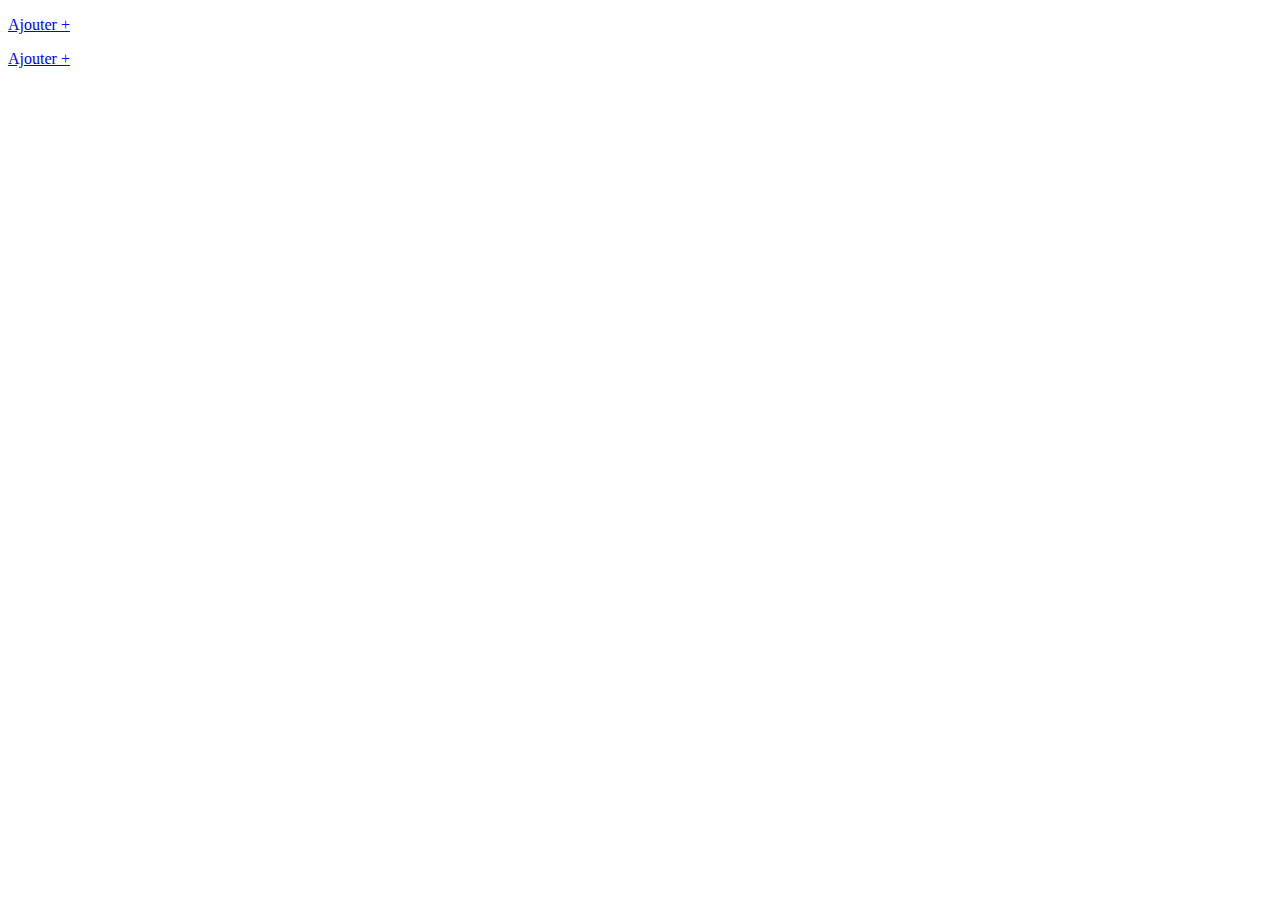
<file: incremente.html>
<!DOCTYPE html PUBLIC "-//W3C//DTD XHTML 1.0 Strict//EN" "http://www.w3.org/TR/xhtml1/DTD/xhtml1-strict.dtd">
<html xmlns="http://www.w3.org/1999/xhtml">

<head>
<meta http-equiv="Content-Type" content="text/html; charset=utf-8" />
<title>champ plus / moins</title>
<script language="javascript">



  function ajout(i) {

  var i2 = i + 1;
  document.getElementById('plus2').innerHTML = '<a href="javascript:ajout('+i2+')">Ajouter +</a><input type="text" name="compte" value="'+i2+'" size="4" maxlength="5"><a href="javascript:moins('+i2+')">moins -</a>';
  }
  function moins(i)
  {
    	var i2 = i - 1;
  	if(i2<2)
  	{
  		i2=1;
  		document.getElementById('plus2').innerHTML = '<a href="javascript:ajout('+i2+')">Ajouter +</a><input type="text" name="compte" value="'+i2+'" size="4" maxlength="5">';
  	}
  	else
  	{
  		document.getElementById('plus2').innerHTML = '<a href="javascript:ajout('+i2+')">Ajouter +</a><input type="text" name="compte" value="'+i2+'" size="4" maxlength="5"><a href="javascript:moins('+i2+')">moins -</a>';
  	}
  }


function ajout(i) {

var i2 = i + 1;
document.getElementById('plus3').innerHTML = '<a href="javascript:ajout('+i2+')">Ajouter +</a><input type="text" name="compte" value="'+i2+'" size="4" maxlength="5"><a href="javascript:moins('+i2+')">moins -</a>';
}
function moins(i)
{
  	var i2 = i - 1;
	if(i2<2)
	{
		i2=1;
		document.getElementById('plus3').innerHTML = '<a href="javascript:ajout('+i2+')">Ajouter +</a><input type="text" name="compte" value="'+i2+'" size="4" maxlength="5">';
	}
	else
	{
		document.getElementById('plus3').innerHTML = '<a href="javascript:ajout('+i2+')">Ajouter +</a><input type="text" name="compte" value="'+i2+'" size="4" maxlength="5"><a href="javascript:moins('+i2+')">moins -</a>';
	}
}


</script>
</head>


<body>

<form action="" method="post">

  <div id="plus2">
  <p><a href="javascript:ajout(0)">Ajouter +</a></p>
  </div>
<div id="plus3">
<p><a href="javascript:ajout(0)">Ajouter +</a></p>
</div>
</form>
</body>
</html>
</file>
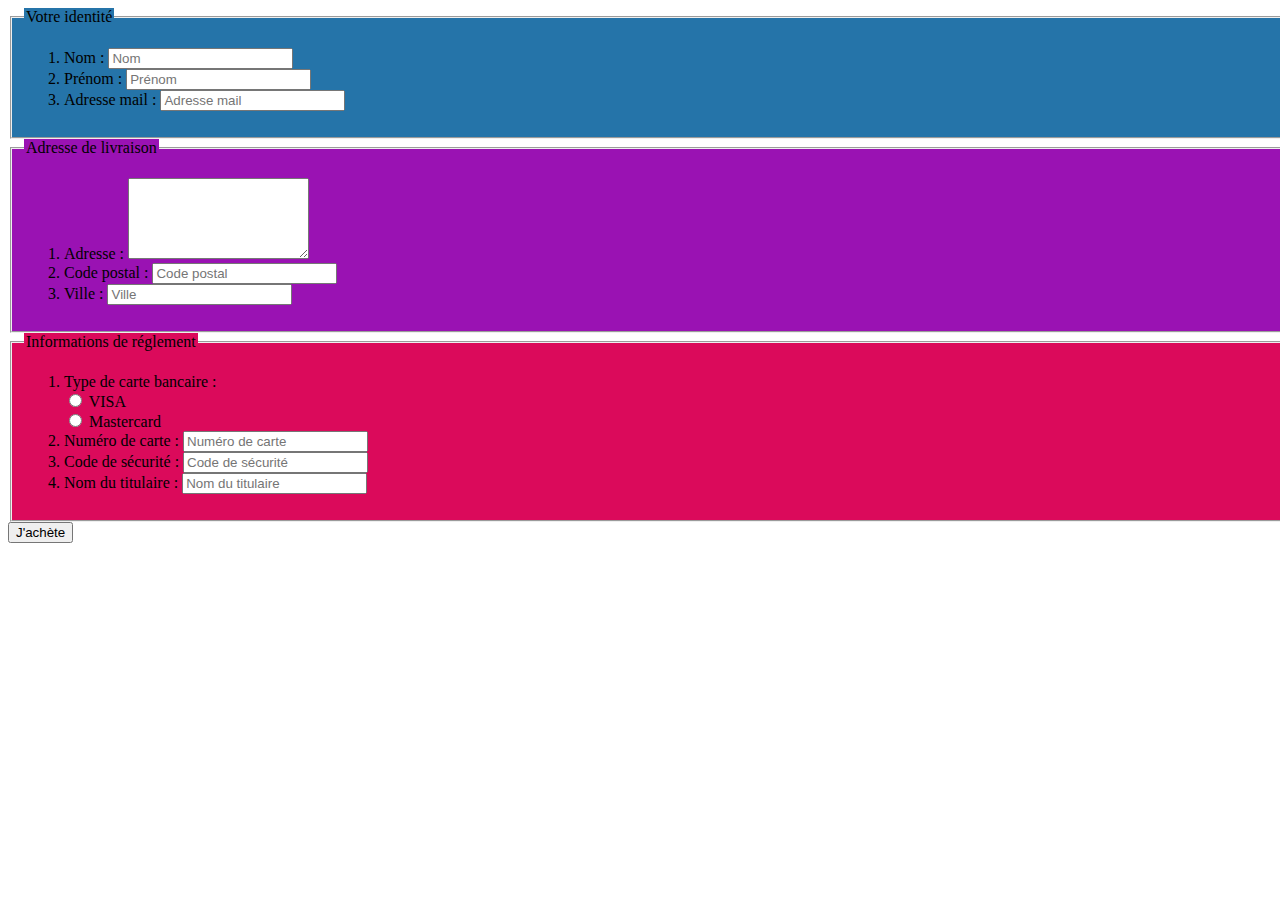
<file: formulaire d'inscription/exercice7.html>
<!DOCTYPE html>
<html lang="fr">

<head>
  <meta charset="utf-8">
  <link rel="stylesheet" href="exercice7.css" />
  <title>Site marchand</title>
</head>

<body>
  <fieldset id="name1">
    <legend id="name1">Votre identité</legend>

    <ol>
      <li>Nom : <input type="text" name="Nom" id="Nom" placeholder="Nom" /></li>
      <li>Prénom : <input type="text" name="Prénom" id="Prénom" placeholder="Prénom" /></li>
      <li>Adresse mail : <input type="email" name="Adresse mail" id="Adresse mail" placeholder="Adresse mail" /></li>
    </ol>
  </fieldset>

  <fieldset id="name2">
    <legend id="name2">Adresse de livraison</legend>

    <ol>
      <li>Adresse : <textarea name="Adresse" id="Adresse" rows="5" cols="20"></textarea></li>
      <li>Code postal : <input type="text" name="Code postal" id="Code postal" placeholder="Code postal" /></li>
      <li>Ville : <input type="text" name="Ville" id="Ville" placeholder="Ville" /></li>
    </ol>
  </fieldset>

  <fieldset id="name3">
    <legend id="name3">Informations de réglement</legend>

    <ol>
      <li>Type de carte bancaire :</li>
      <div>
        <input type="radio" id="VISA" name="Carte" value="VISA" />
        <label for="VISA">VISA</label>
      </div>
      <div>
        <input type="radio" id="Mastercard" name="Carte" value="Mastercard" />
        <label for="Mastercard">Mastercard</label>
      </div>
      <li>Numéro de carte : <input type="text" name="Numéro de carte" id="Numéro de carte" placeholder="Numéro de carte" /></li>
      <li>Code de sécurité : <input type="text" name="Code de sécurité" id="Code de sécurité" placeholder="Code de sécurité" /></li>
      <li>Nom du titulaire : <input type="text" name="Nom du titulaire" id="Nom du titulaire" placeholder="Nom du titulaire" /></li>
    </ol>
  </fieldset>

  <input type="submit" value="J'achète"></input>


</body>

</html>
</file>
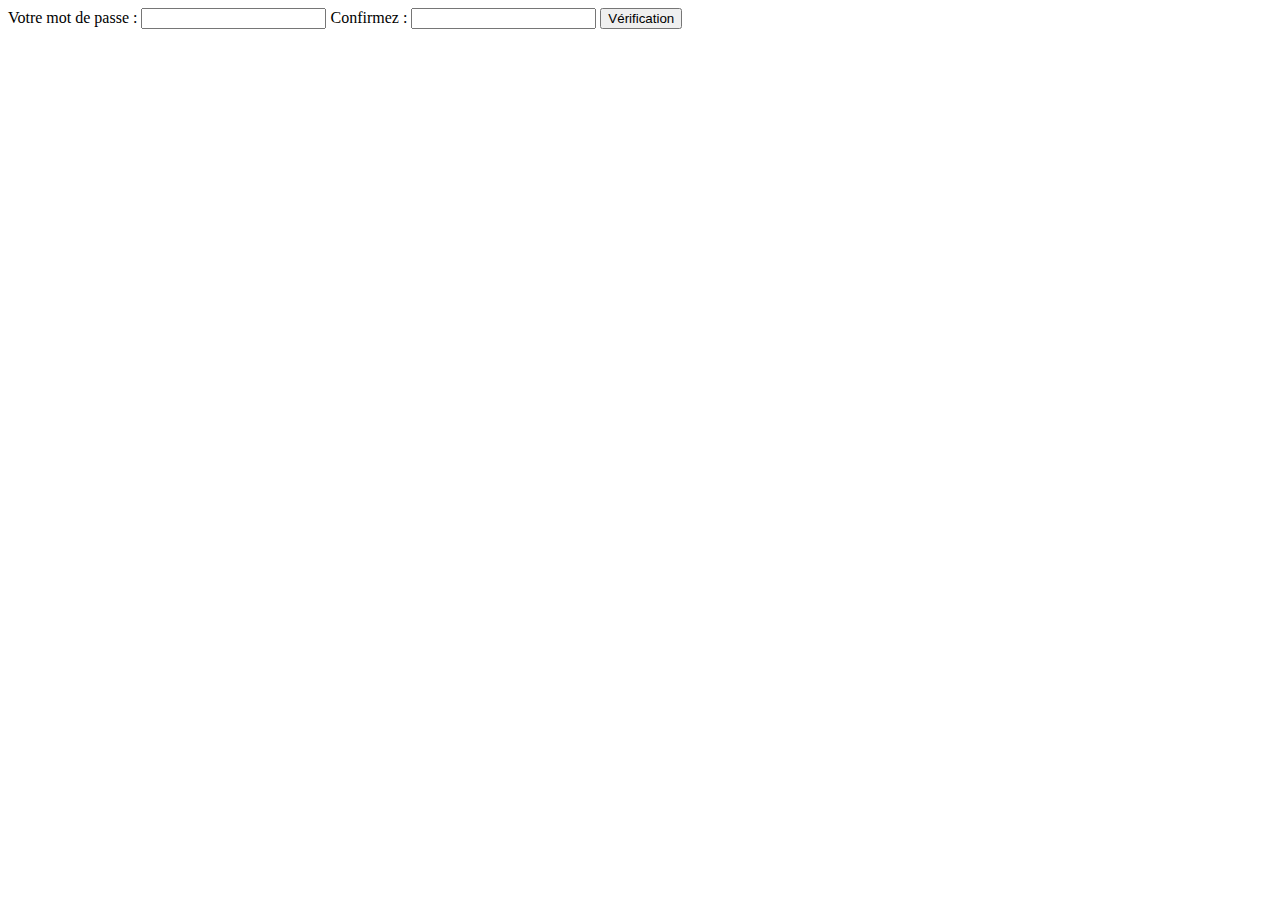
<file: formulaire d'inscription/exo4.html>
<!DOCTYPE html>
<html>
<head>
  <meta charset="utf-8" />
  <title>Exercice 4</title>
  <script src="exo4.js"></script>
</head>
<body>
  <form>
    <label for="password">Votre mot de passe : </label><input type="text" name="password" id="password" />
    <label for="confirmPassword">Confirmez : </label><input type="text" name="confirmPassword" id="confirmPassword" />
    <button type="button" name="button" onclick="checkPassword();">Vérification</button>
  </form>
</body>
</html>
</file>
<file: formulaire d'inscription/exercice7.css>
body{
  width:100%;
  height:100%;
}

#name1 {
  background: #2574a9;
}

#name2 {
  background: #9a12b3;
}

#name3 {
  background: #db0a5b;
}
</file>
